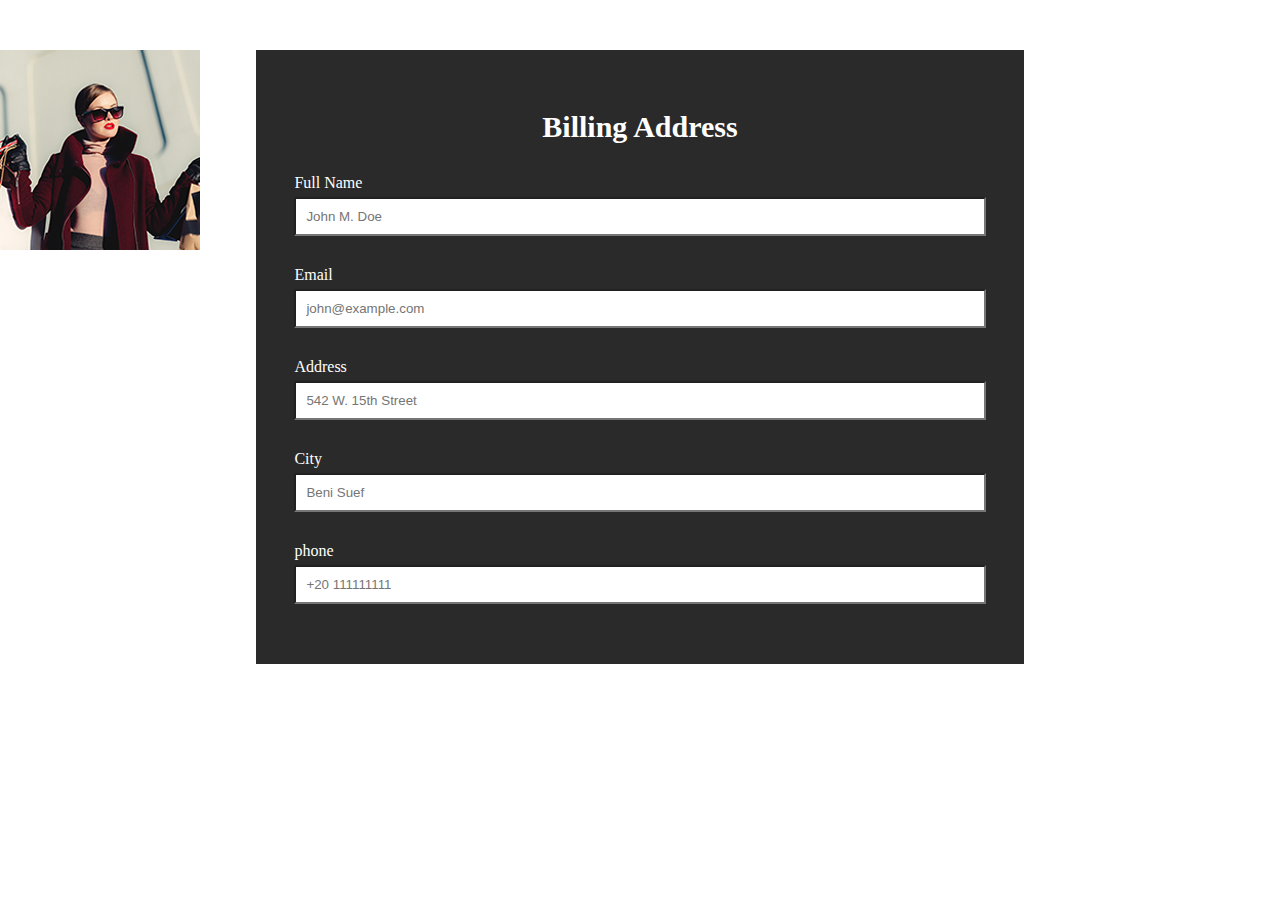
<file: buyNow.html>
<!DOCTYPE html>
<html lang="en">
<head>
    <meta charset="UTF-8">
    <meta name="viewport" content="width=device-width, initial-scale=1.0">
    <title>Buy Now</title>
    <link rel="stylesheet" href="./css/style.css">
</head>
<body>
   <div id="by-mainContainer">
        <div id="by-form">
                   
        <form action="/action_page.php">
        <div class="col-50">
            <h3 id="billingAdd">Billing Address</h3>
            <label for="fname"><i class="fa fa-user"></i> Full Name</label>
            <input type="text" id="fname" name="firstname" placeholder="John M. Doe" autocomplete="off">
            <label for="email"><i class="fa fa-envelope"></i> Email</label>
            <input type="text" id="email" name="email" placeholder="john@example.com" autocomplete="off">
            <label for="adr"><i class="fa fa-address-card-o"></i> Address</label>
            <input type="text" id="adr" name="address" placeholder="542 W. 15th Street" autocomplete="off">
            <label for="city"><i class="fa fa-institution"></i> City</label>
            <input type="text" id="city" name="city" placeholder="Beni Suef">
            <label for="phone"><i class="fa fa-institution"></i> phone</label>
            <input type="number" id="phone" name="phone" placeholder="+20 111111111" autocomplete="off">
        </div>
            
        </form>
        </div>
        <div class="by-thnx">
            <h1>Pleased to serve you</h1>
        </div>
   </div>
</body>
</html>
</file>
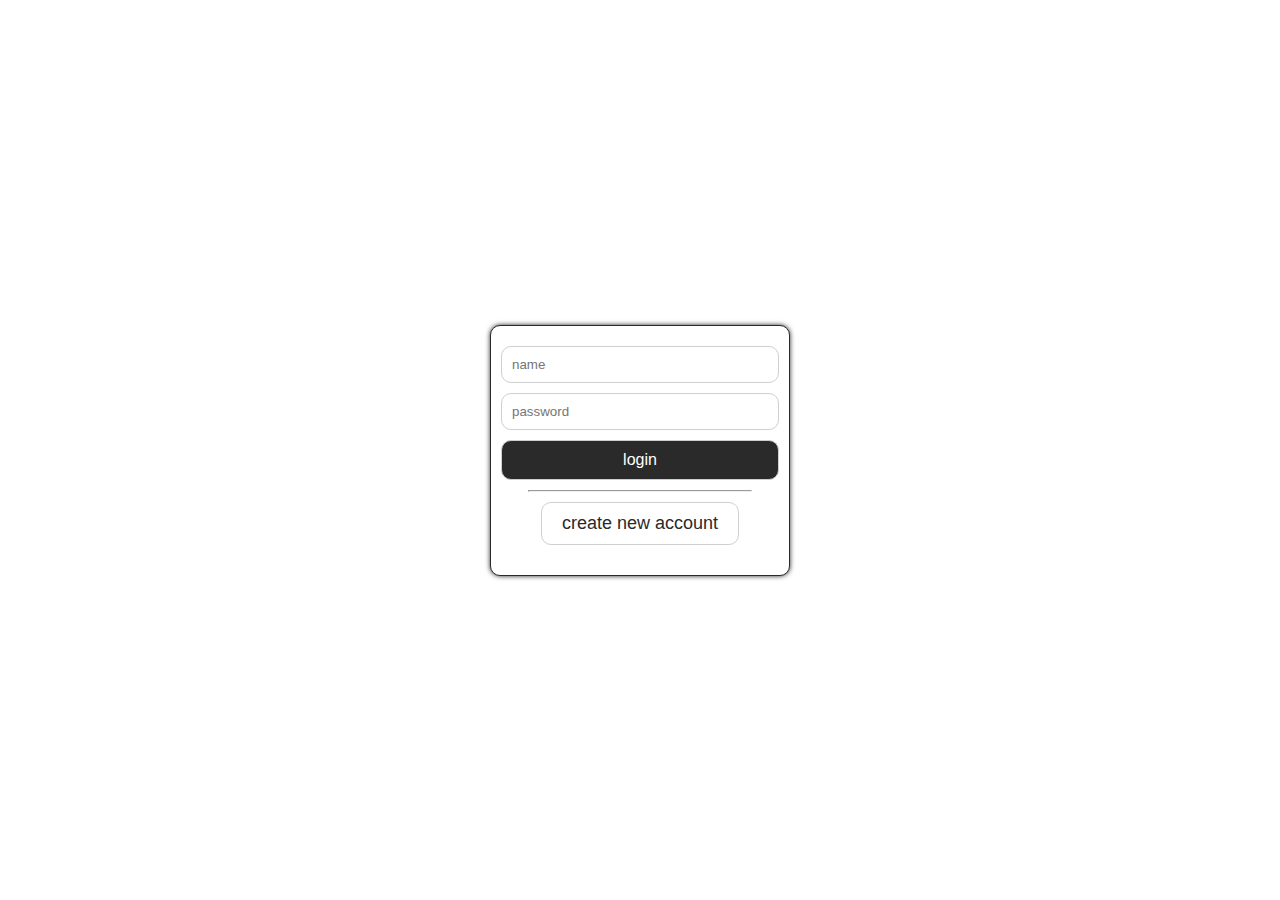
<file: registration.html>
<!DOCTYPE html>
<html lang="en">
<head>
    <meta charset="UTF-8">
    <meta name="viewport" content="width=device-width, initial-scale=1.0">
    <title>LogIN</title>
    <link rel="stylesheet" href="./css/style.css">
</head>
<body>

    <!-- log in form -->
    <div class="lg-container">
        <div class="lg-form-logIn">
            <form action="./contact.html">
                <input type="text" id="lg-userName" placeholder="name" required>
                <input type="password" id="lg-userPassword" placeholder="password" required>
                <input type="button" id="lg-login" value="login">
                <hr>
                <input type="submit" id="createAccount" value="create new account">
            </form>
        </div>
    

        <!-- registration form -->
        <div class="lg-newAccount" id="lg-newAccount">
            <div class="lg-sub-newAccount">
                <form action="">
                    <span id="cr-cancel">x</span>
                    <h1>Sign Up</h1>
                    <p>It's quick and easy.</p>
                    <hr>
                    <div>
                        <input type="text" id="firstName"  placeholder="first name">
                        <input type="text" id="lastName" placeholder="last name">
                    </div>
                    <p id="cr-p-name"> name must have at least +3 character include (letters A-Z, numbers 0-9) and underscores (_)</p>
                    <input type="email" name="email" id="cr-email" placeholder="email"  autocomplete="off">
                    <p id="cr-p-email">invalid email</p>
                    <input type="password" name="" id="cr-password" placeholder="password" >
                    <p id="cr-p-pass">must have at least +8 character include (letters A-Z, numbers 0-9) and underscores (_)</p>
                    <input type="password" name="" id="cr-confirm-password" placeholder="confirm password" >
                    <p id="cr-p-confirm-pass">confirn password does not match</p>
                    <input type="button" value="Sign Up" id="cr-btn-signUp">
                </form>
            </div>
        </div>
    </div>
    <script src="./js/reg.js"></script>
</body>
</html>
</file>
<file: css/style.css>
*{
margin: 0;
padding: 0;
}

/* ************************************************************************** */
/******************************* contact us Page ******************************/
/* ************************************************************************** */

/******************************* intro image *********************************/
.cont-intro-img{
    background-image: url("../images/about-us-page-heading.jpg");
}
.cont-sub-container{
    text-align: center;
    padding: 150px 0;
}
.cont-sub-container h1{
    text-transform: uppercase;
    color: #fff;
    font-size: 40px;
}


/* index page */

/******************************* form && map *******************************/
.cont-form-map{
    display: flex;
    padding: 50px;
    background-color: #fff;
    justify-content: space-around;
    box-sizing: border-box;
}
.cont-form-map > div{
    width: 45%;
}

.cont-text-email-container h3{
    font-size: 32px;
    text-transform: capitalize;
    margin-bottom: 15px;
}
.cont-text-email{
    width: 100%;
    display: flex;
    justify-content: space-between;
}
.cont-text-email-container input[type="text"], .cont-text-email-container input[type="email"]{
    display: inline-block;
    width: 43%;
    padding: 10px;
    font-size: 18px;
    outline: none;
    border: 1px solid #999797;
    margin: 10px 0;
}
.cont-text-email-container textarea{
    display: block;
    min-width: 100%;
    max-width: 100%;
    padding: 10px;
    font-size: 18px;
    outline: none;
    border: none;
    border: 1px solid #999797;
    margin: 10px 0;
    box-sizing: border-box;
}
.cont-text-email-container input[type="submit"]{
    font-size: 16px;
    padding: 10px 15px;
    background-color: #2a2a2a;
    color: #fff;
    border: none;
    cursor: pointer;
    margin: 10px 0;

}


.cont-map > div{
    width: 100%;
    box-sizing: border-box;
    padding: 20px 10px 0 10px;

}
.cont-map > div > iframe{
    width: 100%;
    border: 1px solid #999797;
}








/* ************************************************************************** */
/******************************* single product Page **************************/
/* ************************************************************************** */

/******************************* into image **********************************/

.SP-intro-img{
    background-image: url("../images/products-page-heading.jpg");
}
.SP-sub-container{
    text-align: center;
    padding: 150px 0;
}
.SP-sub-container h1{
    text-transform: uppercase;
    color: #fff;
    font-size: 40px;
}

#title, #Description{
    font-weight: bold;
}
.SP-prod-info{
    display: flex;
    justify-content: space-around;
    width: 100%;
    box-sizing: border-box;
    padding: 70px 50px; 
    background-color: #fff;
}
.SP-prod-info > div.SP-prod-img{
    width: 60%;
    box-sizing: border-box;
    padding: 10px; 
}
.SP-prod-info > div.SP-prod-img a{
    display: inline-block;
    text-decoration: none;
}
.SP-prod-info > div.SP-prod-img img{
    width: 100%;
    object-fit: cover;

}

.SP-prod-Info-txt{
    display: flex;
    flex-direction: column;
    justify-content: space-around;
    padding: 20px;
    box-sizing: border-box;
}
.SP-prod-Info-txt p:first-child::after{
    content: '';
    width: 100%;
    height: 1px;
    background-color: #2a2a2a;
    display: inline-block;
}
.SP-prod-Info-txt p > span{
    display: block;
    font-weight: bold;
}
.SP-add-to-cart{
    width: 100%;
    display: flex;
    flex-direction: column;
    justify-content: center;
    align-items: center;
    margin-bottom: 30px;
}
button#addToCart{
    color: #2a2a2a;
    background-color: #fff;
    padding: 10px 20px;
    box-sizing: border-box;
    cursor: pointer;
    text-transform: uppercase;
    margin-top: 20px;
    border: 1px solid #2a2a2a;
}
button#addToCart:hover{
    color: #fff ;
    background-color: #2a2a2a;
    border: 1px solid #fff;
}
div.inc-dec > button{
    padding: 5px;
    border: 1px solid #bdbcbc;
    cursor: pointer;
    margin-right: -5px;
    font-size: 18px;
}
div.inc-dec span{
    font-size: 20px;
    font-weight: 600;
}
/******************************* footer *************************************/
footer{
    width: 100%;
    background-color: #2a2a2a;
    padding: 50px 70px;
    box-sizing: border-box;
    font-family: 'Poppins', sans-serif;
}
footer .upper-part, footer .lower-part{
    padding-top: 20px;
    box-sizing: border-box;
}
footer .upper-part{
    margin-bottom: 50px;
}
footer hr{
    
    width: 80%;
    margin: auto;
    background-color: #fff;
}
footer h3, .upper-part p{
    color: #fff;
}
.upper-part p>span{
    color: #7e7e7e;
}
.upper-part p{
    margin-top: 15px;
}
footer .upper-part{
    display: flex;
    justify-content: space-between;
}
footer .upper-part > div{
    width: 22%;
    text-align: left;

}
.logo-container{
    width: 90%;
    object-fit: cover;
    background-color: transparent;
}
footer .upper-part h3{
    margin-bottom: 30px;
}
footer .upper-part ul{
    list-style:none;

}
footer .upper-part ul li{
  margin-top: 15px;
}
footer .upper-part ul a{
    display: inline-block;
    text-decoration: none;
    color: #fff;
}
footer .upper-part ul a:hover{
    color: #808080;
    text-decoration: underline;
}
.lower-part p{
    text-align: center;
    padding-top: 5px;
    color: #fff;
}
.lower-part p span{
    color: #ff0000;
    font-weight: 800;
}
.social-logo ul{
    list-style:none;
    display: flex;
    justify-content: space-evenly;
    align-items: center;
    width: 30%;
    margin: auto;
    padding: 20px;

}

.social-logo ul li a{
    text-decoration: none;
    font-size: 30px;
    color: #fff;
    filter: grayscale(0);
}

.social-logo ul a .fa-facebook:hover{
    color: #0E8FF5;
}
.social-logo ul a .fa-square-twitter:hover{
    color: #1AA2F8;
}
.social-logo ul a .fa-linkedin:hover{
    color: #0B66C3;
}
.social-logo ul a .fa-instagram:hover{
    color: #B93BDD;
}

.social-logo ul a .fa-telegram:hover{
    color: #35abeb;
}



/* *********************************************************** */
/* *******************************login page ***************** */
.lg-container{
    display: flex;
    justify-content: center;
    align-items: center;
    width: 100%;
    height: 100vh;
    background-color: #fff;
}
.lg-container hr{
    width: 80%;
    margin-top: 10px;
}
.lg-form-logIn{
    width: 300px;
    padding: 10px;
    box-sizing: border-box;
    background-color: #fff;
    border-radius: 10px;
    border: 1px solid #2a2a2a;
    box-shadow: 0 0 5px #2a2a2a;
}
.lg-form-logIn form{
    width: 100%;
    display: flex;
    flex-direction: column;
    justify-content: center;
    align-items: center;
}
.lg-form-logIn form input{
    margin-top: 10px;
    border-radius: 10px;
    border: .5px solid #cfcfcf;
}
.lg-form-logIn form input[type="text"], .lg-form-logIn form input[type="password"]{
    padding: 10px;
    width: 100%;
    box-sizing: border-box;
    outline:dimgrey;
}
.lg-form-logIn form #lg-login{
    padding: 10px 20px;
    background-color: #2a2a2a;
    color: #fff;
    width: 100%;
    font-size: 16px;
    cursor: pointer;

}
.lg-form-logIn form #createAccount{
    padding: 10px 20px;
    background-color: #fff;
    color: #2a2a2a;
    font-size: 18px;
    margin-bottom: 20px;
    cursor: pointer;
}
.lg-form-logIn form #createAccount:hover{
    background-color: #706f6f;
    color: #fff;
}

/*********** registration new account ************/
.lg-newAccount{
    position: absolute;
    width: 100%;
    height: 100vh;
    background-color: rgba(255, 255, 255, .7);
    display: none;
}

.lg-sub-newAccount{
    width: 100%;
    height: 100%;
    display: flex;
    justify-content: center;
    align-items: center;
}
.lg-sub-newAccount form{
    display: flex;
    flex-direction: column;
    justify-content: center;
    align-items: center;
    padding: 20px;
    border: 1px solid #a8a7a7;
    border-radius: 10px;
    position: relative;
    box-shadow: 0 0 5px #000;
}
.lg-sub-newAccount form > input{
    width: 100%;
    outline: none;
    margin-top: 10px;
    border-radius: 10px;
    border: .5px solid #cfcfcf;
    box-sizing: border-box;
    padding: 10px;
}
.lg-sub-newAccount form > div{
    width: 100%;
    display: flex;
    justify-content: space-between;
}
.lg-sub-newAccount form > div > input{
    width: 45%;
    outline: none;
    margin-top: 10px;
    border-radius: 10px;
    border: .5px solid #cfcfcf;
    box-sizing: border-box;
    padding: 10px;
}
.lg-sub-newAccount form h1{
    text-align: left;
    width: 100%;
    color: #2a2a2a;
}
.lg-sub-newAccount form p{
    text-align: left;
    width: 100%;
    color: #2a2a2a;
}
.lg-sub-newAccount form hr{
    width: 100%;
}

.lg-sub-newAccount form #cr-btn-signUp{
    background-color: #9b9a9a;
    color: #3b3b3b;
    padding: 10px 20px;
    font-size: 18px;
    border-radius: 10px;
    cursor: pointer;
}

.lg-sub-newAccount form #cr-btn-signUp:hover{
    background-color: #2a2a2a;
    color: #fff;
}
.lg-sub-newAccount form span{
    padding: 5px 10px;
    position: absolute;
    background-color: #2a2a2a;
    color: #fff;
    font-size: 18px;
    top: 10px;
    right: 10px;
    text-align: center;
    border-radius: 5px;
    cursor: pointer;
}
.lg-sub-newAccount form span:hover{
    background-color: red;

}
.lg-sub-newAccount form > p {
    color: red;
    width: 350px;
    display: none;
}



/* cart */
#cart-cont{
    width: 350px;
    min-height: 100vh;
    position: fixed;
    background-color: rgba(0, 0, 0, .7);
    top: 0;
    right: -350px;
    z-index: 200;
    transition: all .5s;
}
#cart{
    width: 100%;
}
#cart > div{
    display: flex;
    justify-content: space-around;
    align-items: center;
    margin-top: 10px;
    background-color: #000;
}
#cart > div > img{
    width: 30%;
    box-sizing: border-box;
    padding: 10px;
}
#cart > div > h3{
    width: 60%;
    color: #fff;
}
#cart > div > button{
    background-color: red;
    color: #fff;
    padding: 0 7px;
    font-size: 20px;
    height: 20px !important;
    text-align: center;
    align-items: center;
    display: flex;
}
#cartFoot{
    width: 100% !important;
    position: absolute !important;
    bottom: 0;
    left: 0;
    display: flex;
    flex-direction: column;
}
#pri-clo-Div{
    display: flex;
    width: 100%;
}
#buy-now{
    width: 100%;
    padding: 10px;
    background-color: #0B66C3;
    color: #fff;
    text-align: center;
    cursor: pointer;
}
#closeCart{
    background-color: orangered;
    width: 20%;
    cursor: pointer;
}
#closeCart:hover{
    background-color: rgb(240, 157, 127);
}
#totalPrice{
    background-color: rgb(28, 128, 8);
    width: 80%;
}
#closeCart, #totalPrice{
    padding: 10px;
    box-sizing: border-box;
    color: #fff;
    position: relative;
}
.cartToggle{
    right: 0px !important;
}
#titPriCont{
    display: flex;
    justify-content: center;
    flex-direction: column;
    flex-wrap: nowrap;
    color: #fff;
}
#titPriCont h3, #titPriCont p{
    color: #fff;
    margin: 2px 0;
} 

#cartIcon{
    position: fixed;
    top: 75px;
    left: 15px;
    z-index: 5;
    font-size: 25px;
    background-color: rgba(0, 0, 0, .7);
    padding: 10px;
    border-radius: 10px;
    cursor: pointer;
    color: #fff;
}
#cartIcon:hover{
    background-color: rgb(9, 255, 111);
    color: #000;
    
}

/* login form **/
.lg-container-form{
    position: absolute;
    width: 100%;
    height: 100%;
    background-color: rgba(255, 255, 255, .7);
}

/************************** buyNow page ***************************/
#by-mainContainer{
    width: 100%;
    background-color: #fff;
    position: relative;
    box-sizing: border-box;
    background-image: url("../images/instagram-03.jpg");
    object-fit: cover;
    object-position: center;
    background-repeat: no-repeat
}

.by-thnx{
    position: absolute;
    width: 100%;
    height: 100%;
    display: flex;
    justify-content: center;
    align-items: center;
    background-color: rgba(0, 0, 0, .5);
    top: 0;
    left: 0;
    display: none;
}
.by-thnx > h1{
    color: #fff;
    text-align: center;
    font-size: 50px;

}
#by-form > form{
    width: 60%;
    margin: 50px auto;
    background-color: #2a2a2a;
    box-sizing: border-box;
    padding: 50px 0;
}
#by-form > form h3{
    width: 100%;
    text-align: center;
    color: #fff;
    font-size: 30px;
    margin: 10px 0;
}
#by-form > form input{
    width: 90%;
    margin: 5px auto 10px auto;
    padding: 10px;
    box-sizing: border-box;
    display: block;
    background-color: #fff;
    outline: none;
}
#by-form > form label{
    width: 90%;
    margin: 0 auto;
    margin-top: 30px;
    display: block;
    color: #fff;
}
</file>
